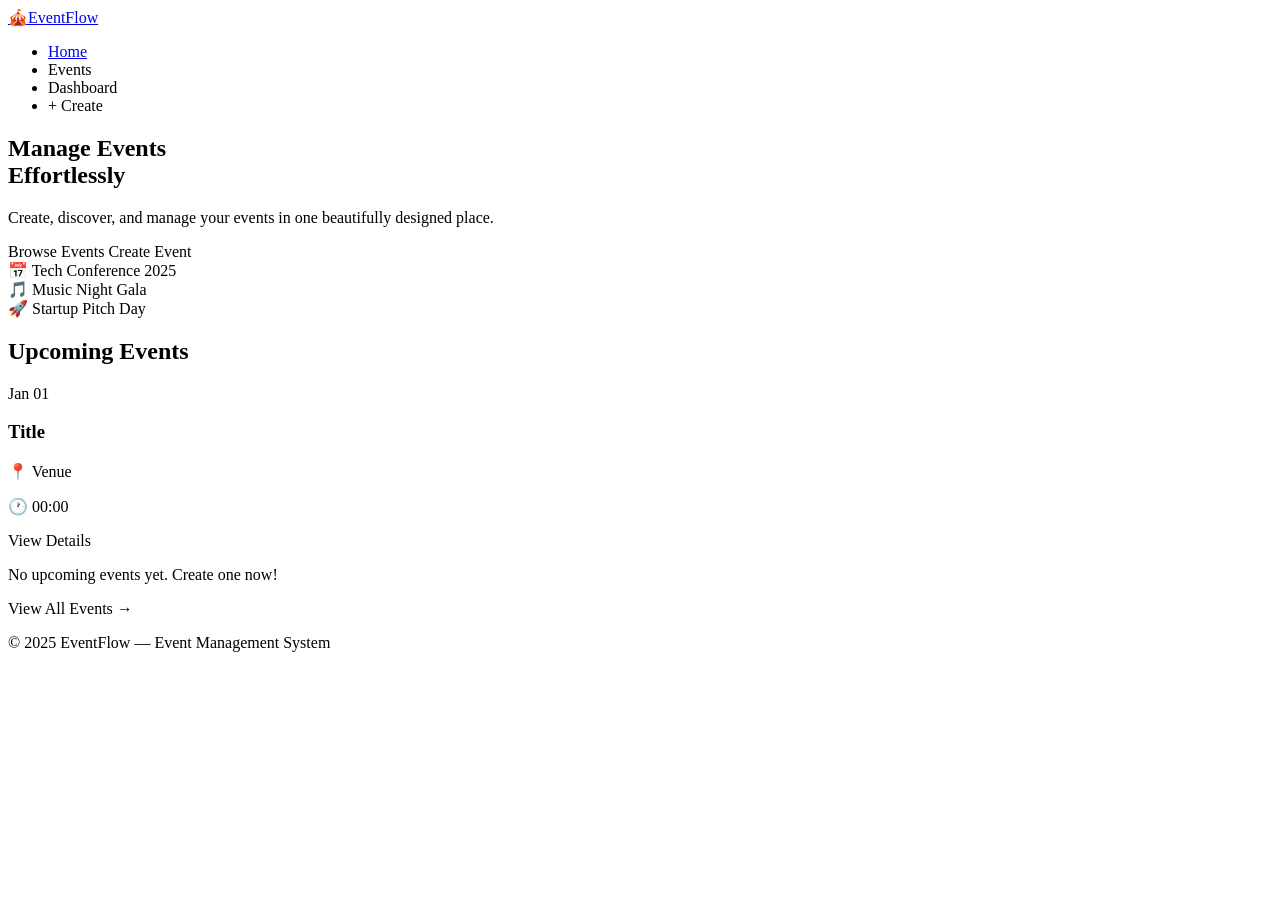
<file: src/main/resources/templates/index.html>
<!DOCTYPE html>
<html xmlns:th="http://www.thymeleaf.org" lang="en">
<head>
    <meta charset="UTF-8"/>
    <meta name="viewport" content="width=device-width, initial-scale=1.0"/>
    <title>Home | EventFlow</title>
    <link rel="stylesheet" th:href="@{/css/style.css}"/>
    <link href="https://fonts.googleapis.com/css2?family=Inter:wght@300;400;500;600;700;800&display=swap" rel="stylesheet"/>
</head>
<body>
<nav class="navbar">
    <div class="nav-container">
        <a href="/" class="nav-brand"><span class="brand-icon">🎪</span><span>EventFlow</span></a>
        <ul class="nav-links">
            <li><a href="/" class="active">Home</a></li>
            <li><a th:href="@{/events}">Events</a></li>
            <li><a th:href="@{/dashboard}">Dashboard</a></li>
            <li><a th:href="@{/events/create}" class="btn-nav">+ Create</a></li>
        </ul>
    </div>
</nav>

<section class="hero">
    <div class="hero-content">
        <h1 class="hero-title">Manage Events<br/><span class="gradient-text">Effortlessly</span></h1>
        <p class="hero-subtitle">Create, discover, and manage your events in one beautifully designed place.</p>
        <div class="hero-actions">
            <a th:href="@{/events}" class="btn btn-primary btn-lg">Browse Events</a>
            <a th:href="@{/events/create}" class="btn btn-outline btn-lg">Create Event</a>
        </div>
    </div>
    <div class="hero-visual">
        <div class="floating-card">📅 Tech Conference 2025</div>
        <div class="floating-card fc2">🎵 Music Night Gala</div>
        <div class="floating-card fc3">🚀 Startup Pitch Day</div>
    </div>
</section>

<section class="section">
    <div class="container">
        <h2 class="section-title">Upcoming Events</h2>
        <div class="card-grid" th:if="${recentEvents != null and !recentEvents.empty}">
            <div class="event-card" th:each="event : ${recentEvents}">
                <div class="event-card-header">
                    <span class="event-date-badge" th:text="${#temporals.format(event.eventDate, 'MMM dd')}">Jan 01</span>
                </div>
                <div class="event-card-body">
                    <h3 class="event-title" th:text="${event.title}">Title</h3>
                    <p class="event-meta">📍 <span th:text="${event.venue}">Venue</span></p>
                    <p class="event-meta">🕐 <span th:text="${#temporals.format(event.startTime, 'HH:mm')}">00:00</span></p>
                    <a th:href="@{/events/{id}(id=${event.id})}" class="btn btn-sm btn-primary">View Details</a>
                </div>
            </div>
        </div>
        <div th:if="${recentEvents == null or recentEvents.empty}" class="empty-state">
            <p>No upcoming events yet. <a th:href="@{/events/create}">Create one now!</a></p>
        </div>
        <div class="section-footer">
            <a th:href="@{/events}" class="btn btn-outline">View All Events →</a>
        </div>
    </div>
</section>

<footer class="footer">
    <div class="footer-inner"><p>&copy; 2025 EventFlow — Event Management System</p></div>
</footer>
<script th:src="@{/js/main.js}"></script>
</body>
</html>
</file>
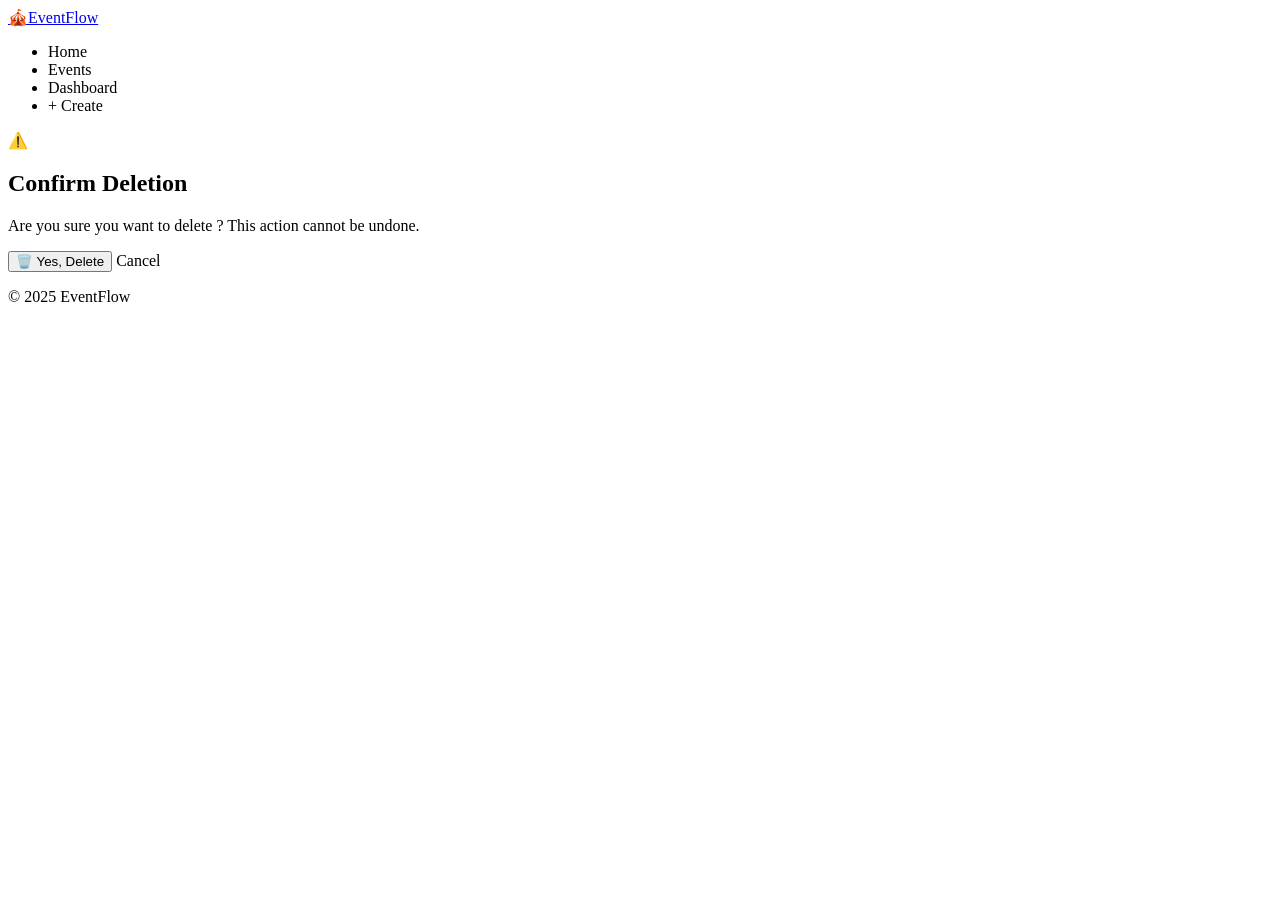
<file: src/main/resources/templates/confirm-delete.html>
<!DOCTYPE html>
<html xmlns:th="http://www.thymeleaf.org" lang="en">
<head>
    <meta charset="UTF-8"/>
    <meta name="viewport" content="width=device-width, initial-scale=1.0"/>
    <title>Confirm Delete | EventFlow</title>
    <link rel="stylesheet" th:href="@{/css/style.css}"/>
    <link href="https://fonts.googleapis.com/css2?family=Inter:wght@300;400;500;600;700&display=swap" rel="stylesheet"/>
</head>
<body>
<nav class="navbar">
    <div class="nav-container">
        <a href="/" class="nav-brand"><span class="brand-icon">🎪</span><span>EventFlow</span></a>
        <ul class="nav-links">
            <li><a th:href="@{/}">Home</a></li>
            <li><a th:href="@{/events}" class="active">Events</a></li>
            <li><a th:href="@{/dashboard}">Dashboard</a></li>
            <li><a th:href="@{/events/create}" class="btn-nav">+ Create</a></li>
        </ul>
    </div>
</nav>

<div class="container section">
    <div class="auth-card danger-card">
        <div class="auth-icon">⚠️</div>
        <h2>Confirm Deletion</h2>
        <p class="auth-subtitle">Are you sure you want to delete <strong th:text="${event.title}"></strong>? This action cannot be undone.</p>

        <form th:action="@{/events/{id}/delete(id=${event.id})}" method="post">
            <input type="hidden" name="organizerEmail" th:value="${verifiedEmail}"/>
            <div class="form-actions">
                <button type="submit" class="btn btn-danger btn-lg">🗑️ Yes, Delete</button>
                <a th:href="@{/events/{id}(id=${event.id})}" class="btn btn-outline btn-lg">Cancel</a>
            </div>
        </form>
    </div>
</div>

<footer class="footer"><div class="footer-inner"><p>&copy; 2025 EventFlow</p></div></footer>
<script th:src="@{/js/main.js}"></script>
</body>
</html>
</file>
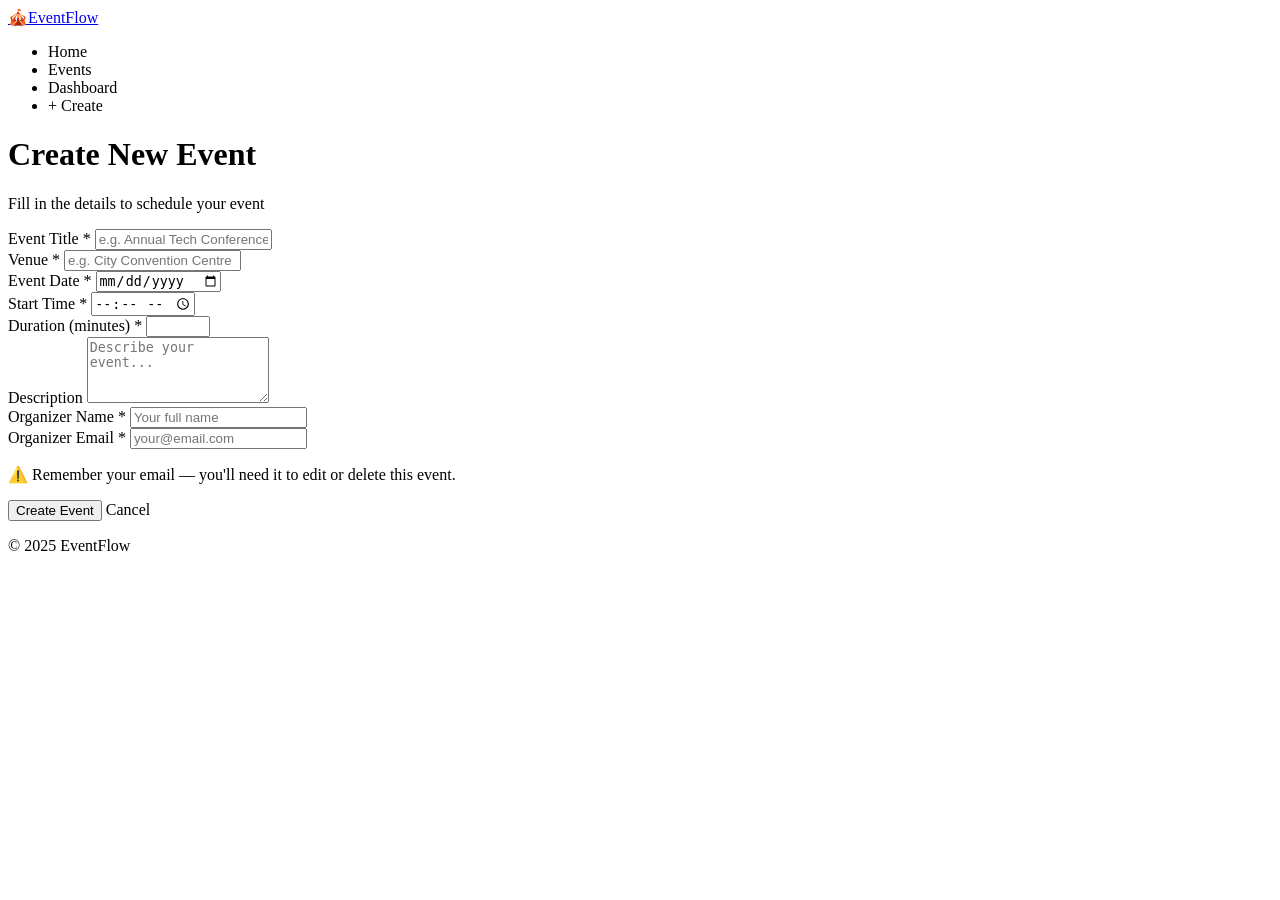
<file: src/main/resources/templates/create-event.html>
<!DOCTYPE html>
<html xmlns:th="http://www.thymeleaf.org" lang="en">
<head>
    <meta charset="UTF-8"/>
    <meta name="viewport" content="width=device-width, initial-scale=1.0"/>
    <title>Create Event | EventFlow</title>
    <link rel="stylesheet" th:href="@{/css/style.css}"/>
    <link href="https://fonts.googleapis.com/css2?family=Inter:wght@300;400;500;600;700&display=swap" rel="stylesheet"/>
</head>
<body>
<nav class="navbar">
    <div class="nav-container">
        <a href="/" class="nav-brand"><span class="brand-icon">🎪</span><span>EventFlow</span></a>
        <ul class="nav-links">
            <li><a th:href="@{/}">Home</a></li>
            <li><a th:href="@{/events}">Events</a></li>
            <li><a th:href="@{/dashboard}">Dashboard</a></li>
            <li><a th:href="@{/events/create}" class="btn-nav active">+ Create</a></li>
        </ul>
    </div>
</nav>

<div class="page-header">
    <div class="container">
        <h1>Create New Event</h1>
        <p>Fill in the details to schedule your event</p>
    </div>
</div>

<div class="container section">
    <div th:if="${conflictError}" class="alert alert-error" th:text="${conflictError}"></div>

    <div class="form-card">
        <form th:action="@{/events/create}" th:object="${eventDTO}" method="post">

            <div class="form-row">
                <div class="form-group">
                    <label for="title">Event Title *</label>
                    <input type="text" id="title" th:field="*{title}" placeholder="e.g. Annual Tech Conference" class="form-control"/>
                    <span class="field-error" th:if="${#fields.hasErrors('title')}" th:errors="*{title}"></span>
                </div>
                <div class="form-group">
                    <label for="venue">Venue *</label>
                    <input type="text" id="venue" th:field="*{venue}" placeholder="e.g. City Convention Centre" class="form-control"/>
                    <span class="field-error" th:if="${#fields.hasErrors('venue')}" th:errors="*{venue}"></span>
                </div>
            </div>

            <div class="form-row">
                <div class="form-group">
                    <label for="eventDate">Event Date *</label>
                    <input type="date" id="eventDate" th:field="*{eventDate}" class="form-control"/>
                    <span class="field-error" th:if="${#fields.hasErrors('eventDate')}" th:errors="*{eventDate}"></span>
                </div>
                <div class="form-group">
                    <label for="startTime">Start Time *</label>
                    <input type="time" id="startTime" th:field="*{startTime}" class="form-control"/>
                    <span class="field-error" th:if="${#fields.hasErrors('startTime')}" th:errors="*{startTime}"></span>
                </div>
                <div class="form-group">
                    <label for="durationInMinutes">Duration (minutes) *</label>
                    <input type="number" id="durationInMinutes" th:field="*{durationInMinutes}" min="15" max="1440" class="form-control"/>
                    <span class="field-error" th:if="${#fields.hasErrors('durationInMinutes')}" th:errors="*{durationInMinutes}"></span>
                </div>
            </div>

            <div class="form-group">
                <label for="description">Description</label>
                <textarea id="description" th:field="*{description}" rows="4" placeholder="Describe your event..." class="form-control"></textarea>
                <span class="field-error" th:if="${#fields.hasErrors('description')}" th:errors="*{description}"></span>
            </div>

            <div class="form-row">
                <div class="form-group">
                    <label for="organizerName">Organizer Name *</label>
                    <input type="text" id="organizerName" th:field="*{organizerName}" placeholder="Your full name" class="form-control"/>
                    <span class="field-error" th:if="${#fields.hasErrors('organizerName')}" th:errors="*{organizerName}"></span>
                </div>
                <div class="form-group">
                    <label for="organizerEmail">Organizer Email *</label>
                    <input type="email" id="organizerEmail" th:field="*{organizerEmail}" placeholder="your@email.com" class="form-control"/>
                    <span class="field-error" th:if="${#fields.hasErrors('organizerEmail')}" th:errors="*{organizerEmail}"></span>
                </div>
            </div>

            <div class="form-hint">
                <p>⚠️ Remember your email — you'll need it to edit or delete this event.</p>
            </div>

            <div class="form-actions">
                <button type="submit" class="btn btn-primary btn-lg">Create Event</button>
                <a th:href="@{/events}" class="btn btn-outline btn-lg">Cancel</a>
            </div>
        </form>
    </div>
</div>

<footer class="footer"><div class="footer-inner"><p>&copy; 2025 EventFlow</p></div></footer>
<script th:src="@{/js/main.js}"></script>
</body>
</html>
</file>
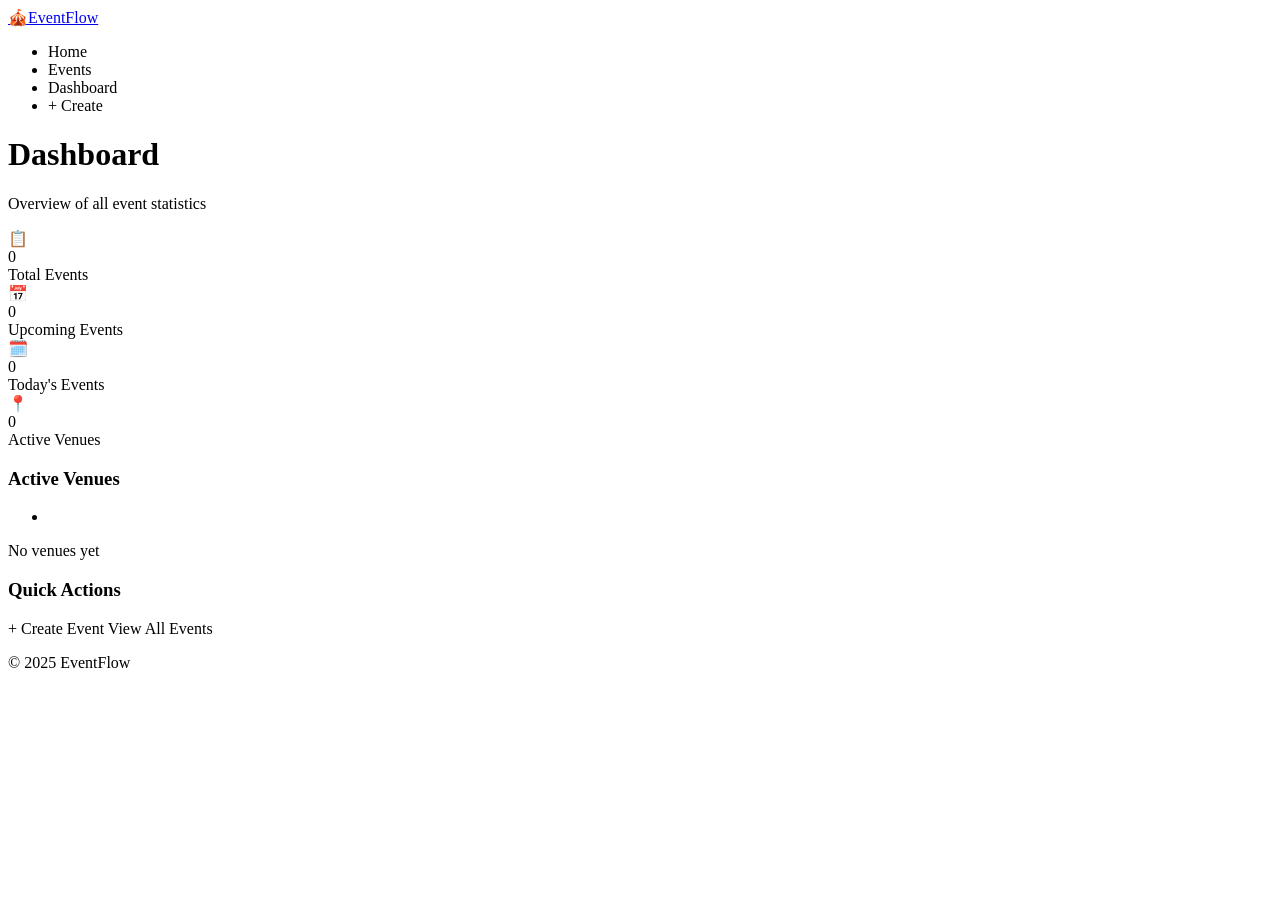
<file: src/main/resources/templates/dashboard.html>
<!DOCTYPE html>
<html xmlns:th="http://www.thymeleaf.org" lang="en">
<head>
    <meta charset="UTF-8"/>
    <meta name="viewport" content="width=device-width, initial-scale=1.0"/>
    <title>Dashboard | EventFlow</title>
    <link rel="stylesheet" th:href="@{/css/style.css}"/>
    <link href="https://fonts.googleapis.com/css2?family=Inter:wght@300;400;500;600;700&display=swap" rel="stylesheet"/>
</head>
<body>
<nav class="navbar">
    <div class="nav-container">
        <a href="/" class="nav-brand"><span class="brand-icon">🎪</span><span>EventFlow</span></a>
        <ul class="nav-links">
            <li><a th:href="@{/}">Home</a></li>
            <li><a th:href="@{/events}">Events</a></li>
            <li><a th:href="@{/dashboard}" class="active">Dashboard</a></li>
            <li><a th:href="@{/events/create}" class="btn-nav">+ Create</a></li>
        </ul>
    </div>
</nav>

<div class="page-header">
    <div class="container">
        <h1>Dashboard</h1>
        <p>Overview of all event statistics</p>
    </div>
</div>

<div class="container section">
    <div class="stats-grid">
        <div class="stat-card">
            <div class="stat-icon">📋</div>
            <div class="stat-value" th:text="${totalEvents}">0</div>
            <div class="stat-label">Total Events</div>
        </div>
        <div class="stat-card stat-card--green">
            <div class="stat-icon">📅</div>
            <div class="stat-value" th:text="${upcomingEvents}">0</div>
            <div class="stat-label">Upcoming Events</div>
        </div>
        <div class="stat-card stat-card--blue">
            <div class="stat-icon">🗓️</div>
            <div class="stat-value" th:text="${todayEvents}">0</div>
            <div class="stat-label">Today's Events</div>
        </div>
        <div class="stat-card stat-card--purple">
            <div class="stat-icon">📍</div>
            <div class="stat-value" th:text="${distinctVenues}">0</div>
            <div class="stat-label">Active Venues</div>
        </div>
    </div>

    <div class="dashboard-bottom">
        <div class="venues-panel">
            <h3>Active Venues</h3>
            <ul class="venue-list" th:if="${venueList != null and !venueList.empty}">
                <li th:each="v : ${venueList}" th:text="${v}"></li>
            </ul>
            <p th:if="${venueList == null or venueList.empty}" class="empty-text">No venues yet</p>
        </div>
        <div class="quick-actions-panel">
            <h3>Quick Actions</h3>
            <a th:href="@{/events/create}" class="btn btn-primary">+ Create Event</a>
            <a th:href="@{/events}"        class="btn btn-outline" style="margin-top:0.5rem">View All Events</a>
        </div>
    </div>
</div>

<footer class="footer"><div class="footer-inner"><p>&copy; 2025 EventFlow</p></div></footer>
<script th:src="@{/js/main.js}"></script>
</body>
</html>
</file>
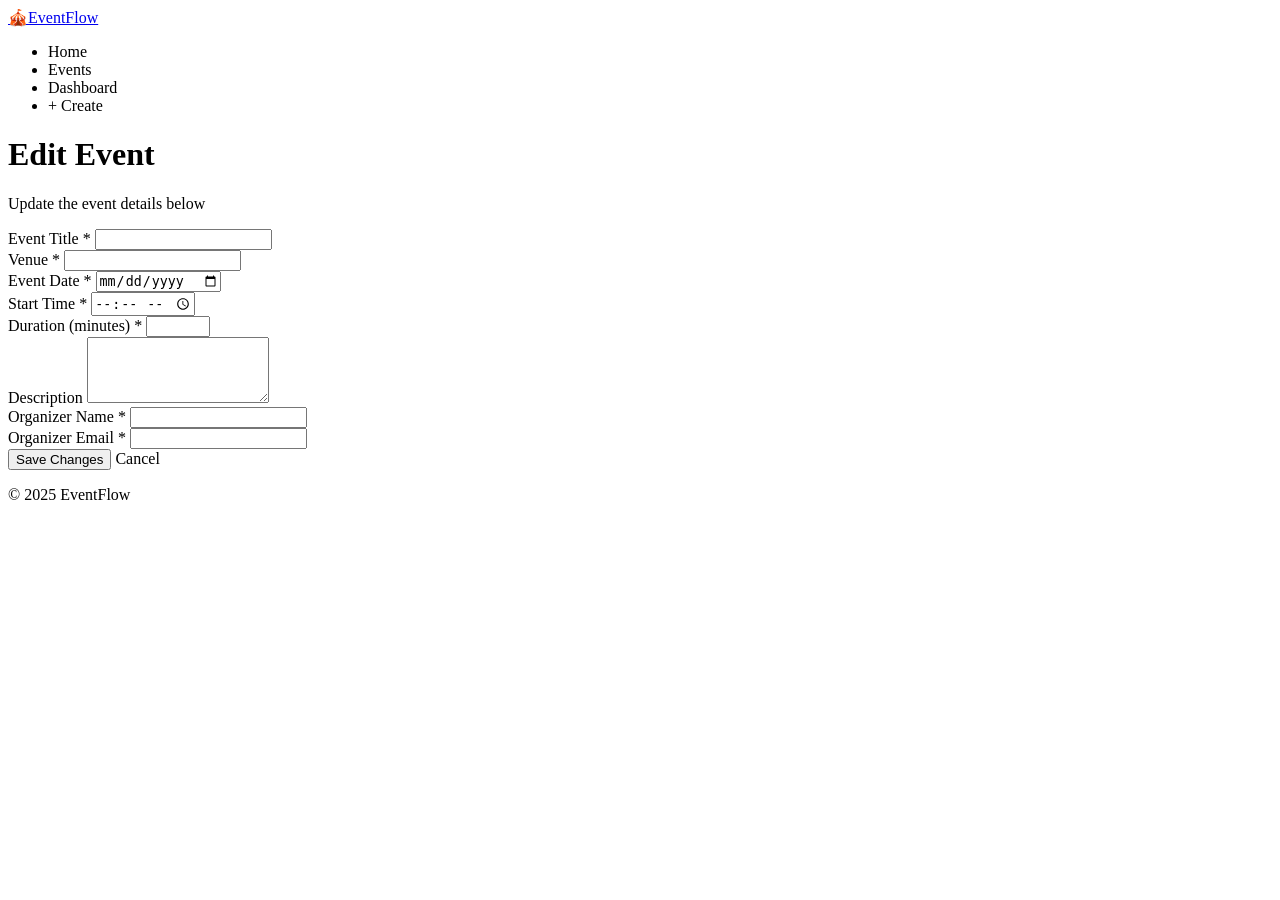
<file: src/main/resources/templates/edit-event.html>
<!DOCTYPE html>
<html xmlns:th="http://www.thymeleaf.org" lang="en">
<head>
    <meta charset="UTF-8"/>
    <meta name="viewport" content="width=device-width, initial-scale=1.0"/>
    <title>Edit Event | EventFlow</title>
    <link rel="stylesheet" th:href="@{/css/style.css}"/>
    <link href="https://fonts.googleapis.com/css2?family=Inter:wght@300;400;500;600;700&display=swap" rel="stylesheet"/>
</head>
<body>
<nav class="navbar">
    <div class="nav-container">
        <a href="/" class="nav-brand"><span class="brand-icon">🎪</span><span>EventFlow</span></a>
        <ul class="nav-links">
            <li><a th:href="@{/}">Home</a></li>
            <li><a th:href="@{/events}" class="active">Events</a></li>
            <li><a th:href="@{/dashboard}">Dashboard</a></li>
            <li><a th:href="@{/events/create}" class="btn-nav">+ Create</a></li>
        </ul>
    </div>
</nav>

<div class="page-header">
    <div class="container">
        <h1>Edit Event</h1>
        <p>Update the event details below</p>
    </div>
</div>

<div class="container section">
    <div th:if="${conflictError}" class="alert alert-error" th:text="${conflictError}"></div>
    <div th:if="${authError}"     class="alert alert-error" th:text="${authError}"></div>

    <div class="form-card">
        <form th:action="@{/events/{id}/edit(id=${eventDTO.id})}" th:object="${eventDTO}" method="post">
            <input type="hidden" name="verifiedEmail" th:value="${verifiedEmail}"/>

            <div class="form-row">
                <div class="form-group">
                    <label for="title">Event Title *</label>
                    <input type="text" id="title" th:field="*{title}" class="form-control"/>
                    <span class="field-error" th:if="${#fields.hasErrors('title')}" th:errors="*{title}"></span>
                </div>
                <div class="form-group">
                    <label for="venue">Venue *</label>
                    <input type="text" id="venue" th:field="*{venue}" class="form-control"/>
                    <span class="field-error" th:if="${#fields.hasErrors('venue')}" th:errors="*{venue}"></span>
                </div>
            </div>

            <div class="form-row">
                <div class="form-group">
                    <label for="eventDate">Event Date *</label>
                    <input type="date" id="eventDate" th:field="*{eventDate}" class="form-control"/>
                    <span class="field-error" th:if="${#fields.hasErrors('eventDate')}" th:errors="*{eventDate}"></span>
                </div>
                <div class="form-group">
                    <label for="startTime">Start Time *</label>
                    <input type="time" id="startTime" th:field="*{startTime}" class="form-control"/>
                    <span class="field-error" th:if="${#fields.hasErrors('startTime')}" th:errors="*{startTime}"></span>
                </div>
                <div class="form-group">
                    <label for="durationInMinutes">Duration (minutes) *</label>
                    <input type="number" id="durationInMinutes" th:field="*{durationInMinutes}" min="15" max="1440" class="form-control"/>
                    <span class="field-error" th:if="${#fields.hasErrors('durationInMinutes')}" th:errors="*{durationInMinutes}"></span>
                </div>
            </div>

            <div class="form-group">
                <label for="description">Description</label>
                <textarea id="description" th:field="*{description}" rows="4" class="form-control"></textarea>
                <span class="field-error" th:if="${#fields.hasErrors('description')}" th:errors="*{description}"></span>
            </div>

            <div class="form-row">
                <div class="form-group">
                    <label for="organizerName">Organizer Name *</label>
                    <input type="text" id="organizerName" th:field="*{organizerName}" class="form-control"/>
                    <span class="field-error" th:if="${#fields.hasErrors('organizerName')}" th:errors="*{organizerName}"></span>
                </div>
                <div class="form-group">
                    <label for="organizerEmail">Organizer Email *</label>
                    <input type="email" id="organizerEmail" th:field="*{organizerEmail}" class="form-control" readonly="readonly"/>
                    <span class="field-error" th:if="${#fields.hasErrors('organizerEmail')}" th:errors="*{organizerEmail}"></span>
                </div>
            </div>

            <div class="form-actions">
                <button type="submit" class="btn btn-primary btn-lg">Save Changes</button>
                <a th:href="@{/events/{id}(id=${eventDTO.id})}" class="btn btn-outline btn-lg">Cancel</a>
            </div>
        </form>
    </div>
</div>

<footer class="footer"><div class="footer-inner"><p>&copy; 2025 EventFlow</p></div></footer>
<script th:src="@{/js/main.js}"></script>
</body>
</html>
</file>
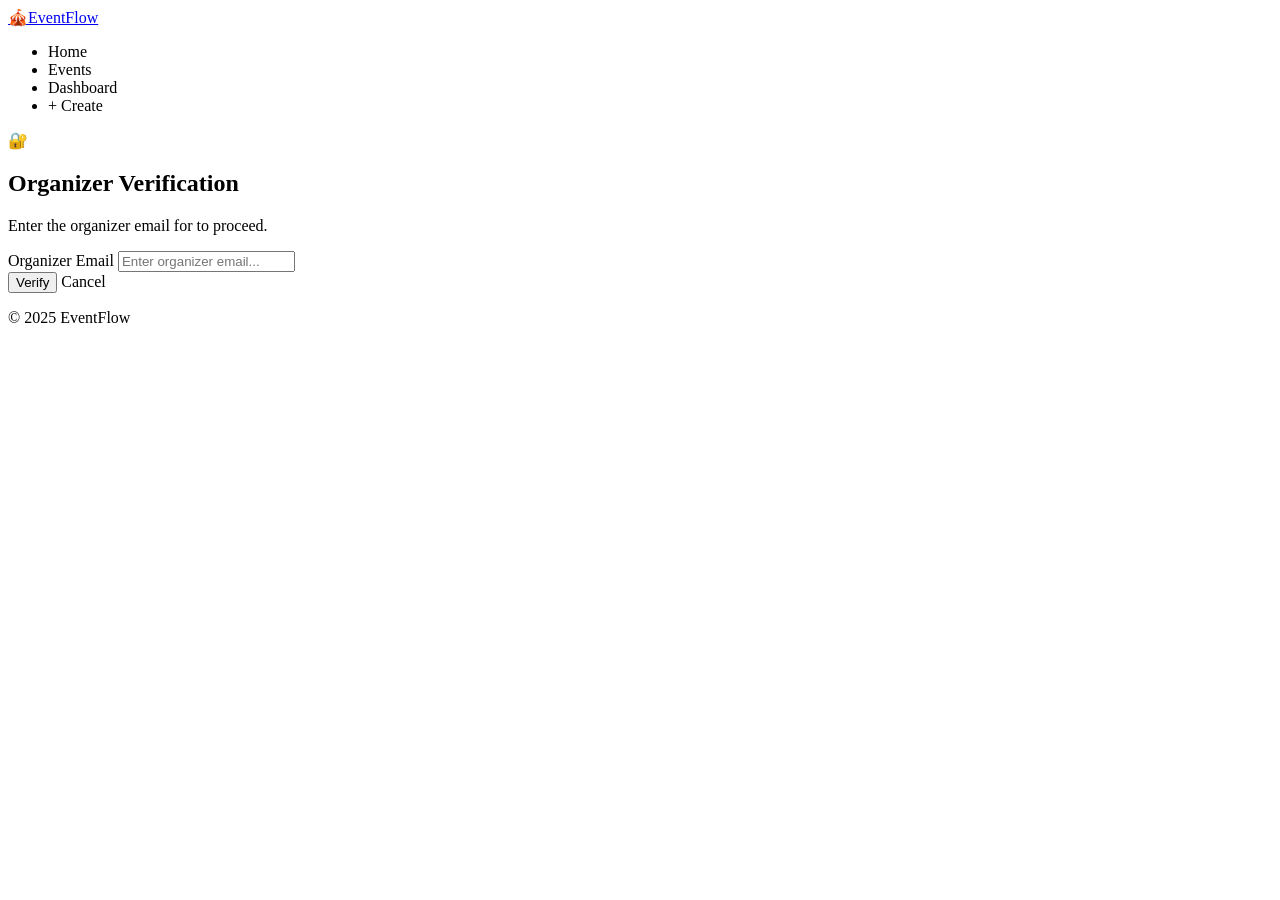
<file: src/main/resources/templates/event-auth.html>
<!DOCTYPE html>
<html xmlns:th="http://www.thymeleaf.org" lang="en">
<head>
    <meta charset="UTF-8"/>
    <meta name="viewport" content="width=device-width, initial-scale=1.0"/>
    <title>Verify Email | EventFlow</title>
    <link rel="stylesheet" th:href="@{/css/style.css}"/>
    <link href="https://fonts.googleapis.com/css2?family=Inter:wght@300;400;500;600;700&display=swap" rel="stylesheet"/>
</head>
<body>
<nav class="navbar">
    <div class="nav-container">
        <a href="/" class="nav-brand"><span class="brand-icon">🎪</span><span>EventFlow</span></a>
        <ul class="nav-links">
            <li><a th:href="@{/}">Home</a></li>
            <li><a th:href="@{/events}" class="active">Events</a></li>
            <li><a th:href="@{/dashboard}">Dashboard</a></li>
            <li><a th:href="@{/events/create}" class="btn-nav">+ Create</a></li>
        </ul>
    </div>
</nav>

<div class="container section">
    <div class="auth-card">
        <div class="auth-icon">🔐</div>
        <h2>Organizer Verification</h2>
        <p class="auth-subtitle">Enter the organizer email for <strong th:text="${event.title}"></strong> to proceed.</p>

        <div th:if="${authError}" class="alert alert-error" th:text="${authError}"></div>

        <form th:action="@{/events/{id}/auth(id=${event.id})}" method="post">
            <input type="hidden" name="action" th:value="${action}"/>
            <div class="form-group">
                <label for="organizerEmail">Organizer Email</label>
                <input type="email" id="organizerEmail" name="organizerEmail" placeholder="Enter organizer email..." class="form-control" required="required"/>
            </div>
            <div class="form-actions">
                <button type="submit" class="btn btn-primary btn-lg" th:text="${'delete'.equals(action) ? 'Verify &amp; Delete' : 'Verify &amp; Edit'}">Verify</button>
                <a th:href="@{/events/{id}(id=${event.id})}" class="btn btn-outline btn-lg">Cancel</a>
            </div>
        </form>
    </div>
</div>

<footer class="footer"><div class="footer-inner"><p>&copy; 2025 EventFlow</p></div></footer>
<script th:src="@{/js/main.js}"></script>
</body>
</html>
</file>
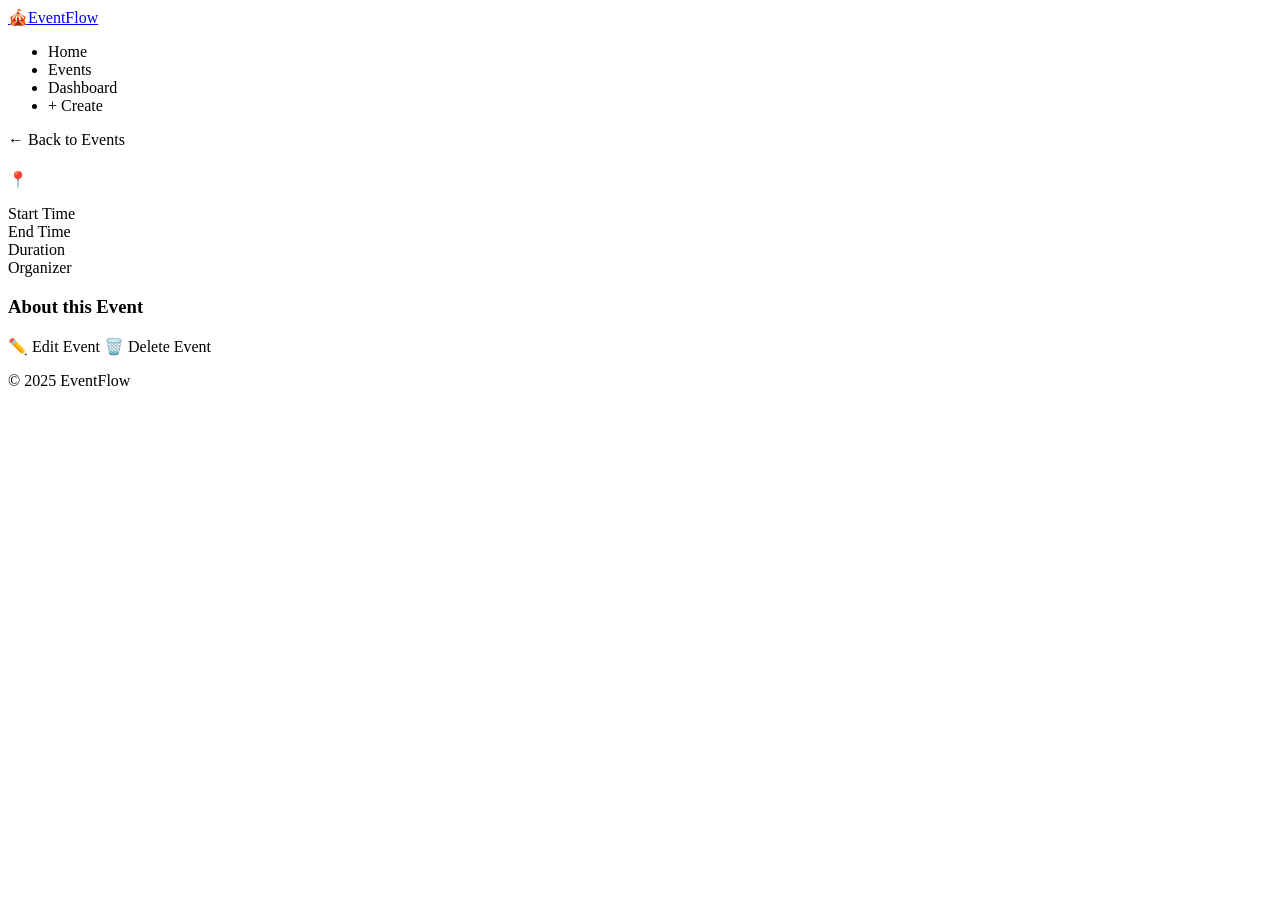
<file: src/main/resources/templates/event-details.html>
<!DOCTYPE html>
<html xmlns:th="http://www.thymeleaf.org" lang="en">
<head>
    <meta charset="UTF-8"/>
    <meta name="viewport" content="width=device-width, initial-scale=1.0"/>
    <title th:text="${event.title + ' | EventFlow'}">Event Details</title>
    <link rel="stylesheet" th:href="@{/css/style.css}"/>
    <link href="https://fonts.googleapis.com/css2?family=Inter:wght@300;400;500;600;700&display=swap" rel="stylesheet"/>
</head>
<body>
<nav class="navbar">
    <div class="nav-container">
        <a href="/" class="nav-brand"><span class="brand-icon">🎪</span><span>EventFlow</span></a>
        <ul class="nav-links">
            <li><a th:href="@{/}">Home</a></li>
            <li><a th:href="@{/events}" class="active">Events</a></li>
            <li><a th:href="@{/dashboard}">Dashboard</a></li>
            <li><a th:href="@{/events/create}" class="btn-nav">+ Create</a></li>
        </ul>
    </div>
</nav>

<div class="container section">
    <div th:if="${successMessage}" class="alert alert-success" th:text="${successMessage}"></div>

    <a th:href="@{/events}" class="back-link">← Back to Events</a>

    <div class="detail-card">
        <div class="detail-header">
            <div class="detail-date-badge" th:text="${#temporals.format(event.eventDate, 'MMM dd, yyyy')}"></div>
            <h1 class="detail-title" th:text="${event.title}"></h1>
            <p class="detail-venue">📍 <span th:text="${event.venue}"></span></p>
        </div>

        <div class="detail-body">
            <div class="detail-grid">
                <div class="detail-item">
                    <span class="detail-label">Start Time</span>
                    <span class="detail-value" th:text="${#temporals.format(event.startTime, 'HH:mm')}"></span>
                </div>
                <div class="detail-item">
                    <span class="detail-label">End Time</span>
                    <span class="detail-value" th:text="${#temporals.format(event.endTime, 'HH:mm')}"></span>
                </div>
                <div class="detail-item">
                    <span class="detail-label">Duration</span>
                    <span class="detail-value" th:text="${event.durationInMinutes + ' minutes'}"></span>
                </div>
                <div class="detail-item">
                    <span class="detail-label">Organizer</span>
                    <span class="detail-value" th:text="${event.organizerName}"></span>
                </div>
            </div>

            <div class="detail-description" th:if="${event.description != null and !event.description.blank}">
                <h3>About this Event</h3>
                <p th:text="${event.description}"></p>
            </div>

            <div class="detail-actions">
                <a th:href="@{/events/{id}/auth(id=${event.id},action='edit')}" class="btn btn-warning">✏️ Edit Event</a>
                <a th:href="@{/events/{id}/auth(id=${event.id},action='delete')}" class="btn btn-danger">🗑️ Delete Event</a>
            </div>
        </div>
    </div>
</div>

<footer class="footer"><div class="footer-inner"><p>&copy; 2025 EventFlow</p></div></footer>
<script th:src="@{/js/main.js}"></script>
</body>
</html>
</file>
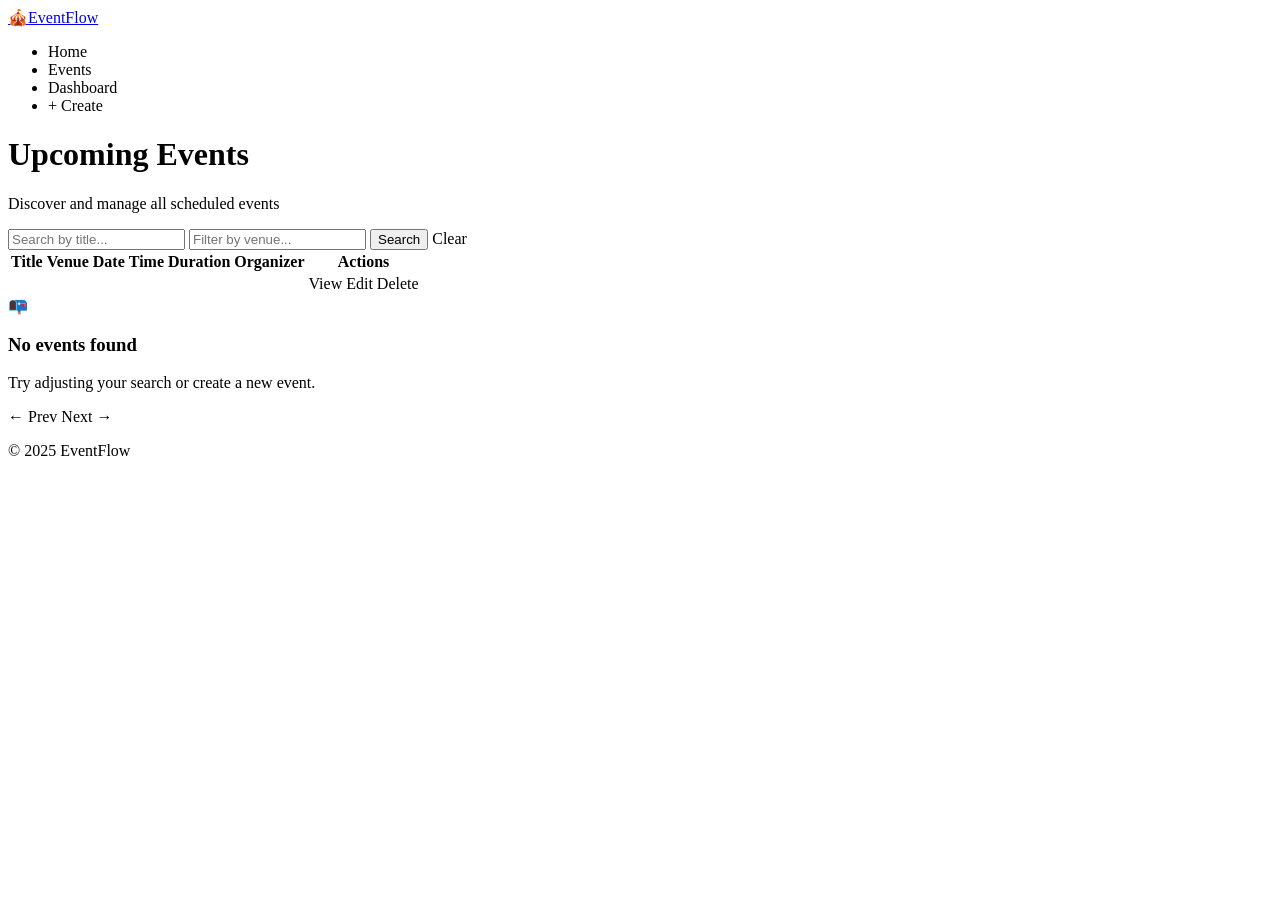
<file: src/main/resources/templates/event-list.html>
<!DOCTYPE html>
<html xmlns:th="http://www.thymeleaf.org" lang="en">
<head>
    <meta charset="UTF-8"/>
    <meta name="viewport" content="width=device-width, initial-scale=1.0"/>
    <title>Events | EventFlow</title>
    <link rel="stylesheet" th:href="@{/css/style.css}"/>
    <link href="https://fonts.googleapis.com/css2?family=Inter:wght@300;400;500;600;700&display=swap" rel="stylesheet"/>
</head>
<body>
<nav class="navbar">
    <div class="nav-container">
        <a href="/" class="nav-brand"><span class="brand-icon">🎪</span><span>EventFlow</span></a>
        <ul class="nav-links">
            <li><a th:href="@{/}">Home</a></li>
            <li><a th:href="@{/events}" class="active">Events</a></li>
            <li><a th:href="@{/dashboard}">Dashboard</a></li>
            <li><a th:href="@{/events/create}" class="btn-nav">+ Create</a></li>
        </ul>
    </div>
</nav>

<div class="page-header">
    <div class="container">
        <h1>Upcoming Events</h1>
        <p>Discover and manage all scheduled events</p>
    </div>
</div>

<div class="container section">
    <div th:if="${successMessage}" class="alert alert-success" th:text="${successMessage}"></div>
    <div th:if="${errorMessage}"   class="alert alert-error"   th:text="${errorMessage}"></div>

    <!-- Search Form -->
    <form class="search-form" method="get" th:action="@{/events}">
        <input type="text" name="title" placeholder="Search by title..." th:value="${title}" class="search-input"/>
        <input type="text" name="venue" placeholder="Filter by venue..."  th:value="${venue}" class="search-input"/>
        <input type="hidden" name="sortBy"  th:value="${sortBy}"/>
        <input type="hidden" name="sortDir" th:value="${sortDir}"/>
        <button type="submit" class="btn btn-primary">Search</button>
        <a th:href="@{/events}" class="btn btn-outline">Clear</a>
    </form>

    <!-- Events Table -->
    <div class="table-wrapper" th:if="${events != null and !events.empty}">
        <table class="data-table">
            <thead>
            <tr>
                <th><a th:href="@{/events(title=${title},venue=${venue},sortBy='title',sortDir=${sortBy=='title'?reverseSortDir:'asc'})}">Title</a></th>
                <th><a th:href="@{/events(title=${title},venue=${venue},sortBy='venue',sortDir=${sortBy=='venue'?reverseSortDir:'asc'})}">Venue</a></th>
                <th><a th:href="@{/events(title=${title},venue=${venue},sortBy='eventDate',sortDir=${sortBy=='eventDate'?reverseSortDir:'asc'})}">Date</a></th>
                <th>Time</th>
                <th>Duration</th>
                <th>Organizer</th>
                <th>Actions</th>
            </tr>
            </thead>
            <tbody>
            <tr th:each="event : ${events}">
                <td th:text="${event.title}"></td>
                <td th:text="${event.venue}"></td>
                <td th:text="${#temporals.format(event.eventDate, 'dd MMM yyyy')}"></td>
                <td th:text="${#temporals.format(event.startTime, 'HH:mm')}"></td>
                <td th:text="${event.durationInMinutes + ' min'}"></td>
                <td th:text="${event.organizerName}"></td>
                <td class="actions-cell">
                    <a th:href="@{/events/{id}(id=${event.id})}" class="btn btn-sm btn-primary">View</a>
                    <a th:href="@{/events/{id}/auth(id=${event.id},action='edit')}" class="btn btn-sm btn-warning">Edit</a>
                    <a th:href="@{/events/{id}/auth(id=${event.id},action='delete')}" class="btn btn-sm btn-danger">Delete</a>
                </td>
            </tr>
            </tbody>
        </table>
    </div>

    <!-- Empty State -->
    <div th:if="${events == null or events.empty}" class="empty-state">
        <div class="empty-icon">📭</div>
        <h3>No events found</h3>
        <p>Try adjusting your search or <a th:href="@{/events/create}">create a new event</a>.</p>
    </div>

    <!-- Pagination -->
    <div class="pagination" th:if="${totalPages > 1}">
        <a th:if="${currentPage > 0}"
           th:href="@{/events(title=${title},venue=${venue},page=${currentPage-1},sortBy=${sortBy},sortDir=${sortDir})}"
           class="btn btn-outline btn-sm">← Prev</a>
        <span class="page-info" th:text="'Page ' + (${currentPage}+1) + ' of ' + ${totalPages}"></span>
        <a th:if="${currentPage < totalPages - 1}"
           th:href="@{/events(title=${title},venue=${venue},page=${currentPage+1},sortBy=${sortBy},sortDir=${sortDir})}"
           class="btn btn-outline btn-sm">Next →</a>
    </div>
</div>

<footer class="footer"><div class="footer-inner"><p>&copy; 2025 EventFlow</p></div></footer>
<script th:src="@{/js/main.js}"></script>
</body>
</html>
</file>
